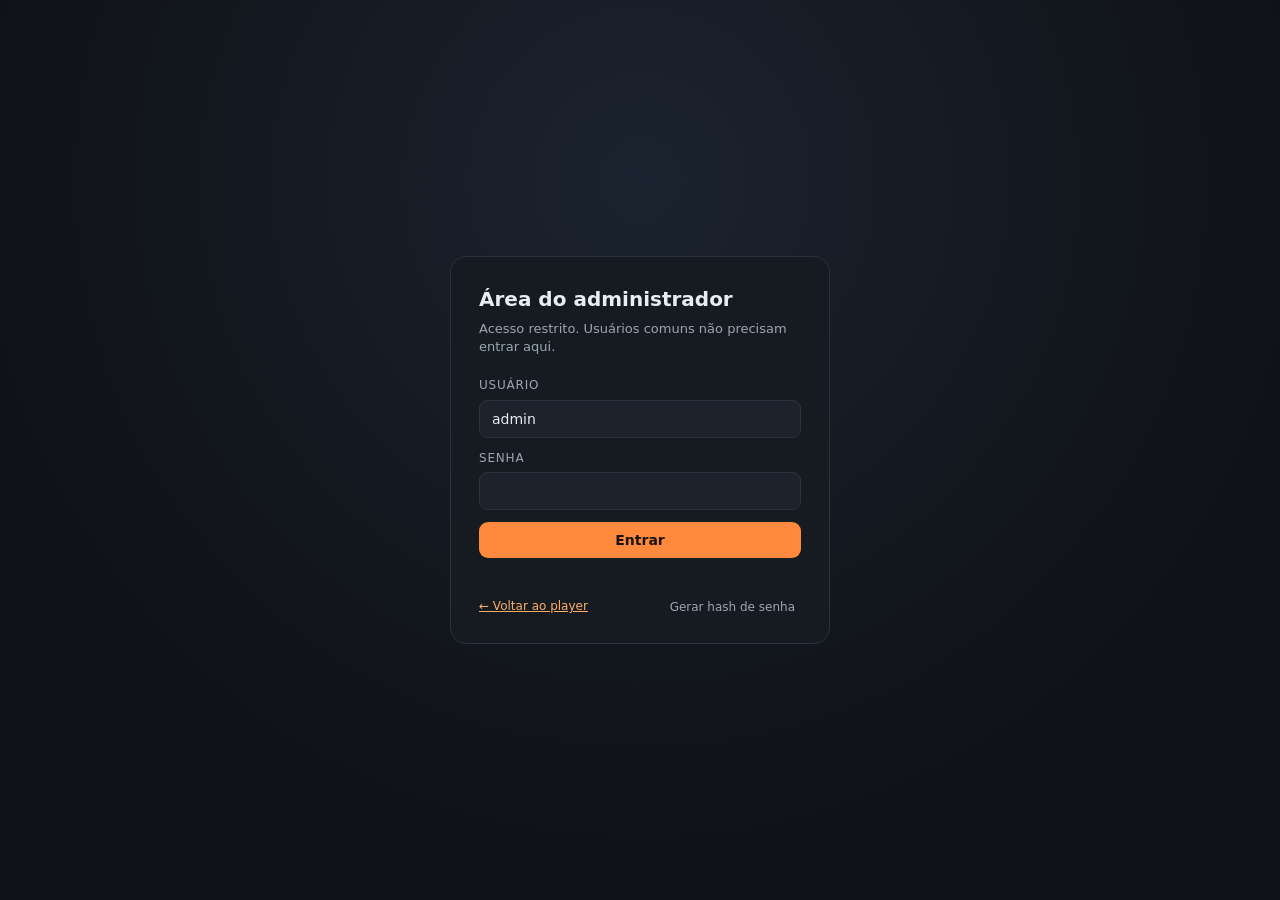
<file: admin.html>
<!DOCTYPE html>
<html lang="pt-BR">
<head>
<meta charset="utf-8">
<meta name="viewport" content="width=device-width,initial-scale=1,viewport-fit=cover">
<meta name="theme-color" content="#0f1216">
<title>Administrador — BandTracks</title>
<link rel="stylesheet" href="assets/css/style.css">
</head>
<body class="adm-body">

<!-- ================= LOGIN ================= -->
<div class="login-screen" id="loginScreen">
  <form class="login-box" id="loginForm">
    <h2>Área do administrador</h2>
    <p>Acesso restrito. Usuários comuns não precisam entrar aqui.</p>
    <div class="field">
      <label for="loginUser">Usuário</label>
      <input id="loginUser" type="text" autocomplete="username" value="admin">
    </div>
    <div class="field">
      <label for="loginPass">Senha</label>
      <input id="loginPass" type="password" autocomplete="current-password">
    </div>
    <button class="btn" type="submit" style="width:100%">Entrar</button>
    <div class="err-msg" id="loginErr"></div>
    <div style="margin-top:14px;display:flex;justify-content:space-between;font-size:12px">
      <a href="index.html">&larr; Voltar ao player</a>
      <button type="button" id="hashGen" style="color:var(--txt-2);font-size:12px">Gerar hash de senha</button>
    </div>
  </form>
</div>

<!-- ================= APLICAÇÃO ================= -->
<div id="adminApp" style="display:none">

  <header class="topbar">
    <div class="brand"><span class="dot"></span><span id="admBandName">BandTracks</span> · Admin</div>
    <div class="spacer"></div>
    <a class="link" href="index.html">Player</a>
    <button class="link" id="logoutBtn">Sair</button>
  </header>

  <div class="adm-wrap">

    <!-- ---- Conexão ---- -->
    <section class="card">
      <h3>1. Conexão com o GitHub <span class="badge off" id="ghStatus">desconectado</span></h3>
      <p class="hint" id="ghStatusMsg">
        Informe um <b>Personal Access Token</b> (fine-grained) com permissão
        <i>Contents: Read and write</i> no repositório. O token fica apenas neste navegador.
      </p>
      <div class="grid2">
        <div class="field"><label for="ghOwner">Usuário / organização</label><input id="ghOwner" type="text" placeholder="seu-usuario"></div>
        <div class="field"><label for="ghRepo">Repositório</label><input id="ghRepo" type="text" placeholder="bandtracks"></div>
        <div class="field"><label for="ghBranch">Branch</label><input id="ghBranch" type="text" value="main"></div>
        <div class="field"><label for="ghToken">Token</label><input id="ghToken" type="password" placeholder="github_pat_..." autocomplete="off"></div>
      </div>
      <div class="row-actions">
        <button class="btn" id="btnConnect">Conectar</button>
        <button class="btn ghost" id="btnForget">Esquecer token</button>
        <label style="font-size:12.5px;color:var(--txt-2);display:flex;align-items:center;gap:6px">
          <input type="checkbox" id="rememberToken" checked> lembrar neste dispositivo
        </label>
      </div>
    </section>

    <!-- ---- Nova música ---- -->
    <section class="card">
      <h3>2. Nova música</h3>
      <p class="hint">Defina o nome, a quantidade de pistas e envie um arquivo de áudio para cada uma.</p>

      <div class="grid2">
        <div class="field"><label for="sTitle">Música *</label><input id="sTitle" type="text" placeholder="Ex.: Garota de Ipanema"></div>
        <div class="field"><label for="sArtist">Artista / autor</label><input id="sArtist" type="text" placeholder="Ex.: Tom Jobim"></div>
      </div>
      <div class="field"><label for="sNotes">Observação (opcional)</label><input id="sNotes" type="text" placeholder="Ex.: tom de Ré, 120 bpm"></div>

      <div class="row-actions" style="margin:6px 0 14px">
        <div class="field" style="margin:0;width:120px">
          <label for="nTracks">Nº de pistas</label>
          <input id="nTracks" type="number" min="1" max="24" value="3">
        </div>
        <button class="btn ghost" id="btnSetTracks">Gerar campos</button>
        <button class="btn ghost" id="btnAddTrack">+ pista</button>
      </div>

      <div id="trackRows"></div>

      <div class="row-actions" style="margin-top:16px">
        <button class="btn" id="btnPublish" disabled>Publicar no GitHub</button>
      </div>
      <div class="progress"><b id="pubBar"></b></div>
    </section>

    <!-- ---- Músicas publicadas ---- -->
    <section class="card">
      <h3>3. Músicas publicadas</h3>
      <p class="hint">Excluir remove os arquivos de áudio e a entrada do catálogo.</p>
      <div id="songAdmin"></div>
    </section>

    <!-- ---- Registro ---- -->
    <section class="card">
      <h3>Registro de operações</h3>
      <div class="log" id="log"></div>
    </section>

  </div>
</div>

<script src="config.js"></script>
<script src="assets/js/github.js"></script>
<script src="assets/js/admin.js"></script>
</body>
</html>
</file>
<file: assets/css/style.css>
/* =============================================================
   BandTracks — folha de estilo única (usuário + admin)
   ============================================================= */
:root{
  --bg:#0f1216; --bg-2:#161b22; --bg-3:#1c232c; --line:#2a323d;
  --txt:#e6edf3; --txt-2:#9aa7b4;
  --accent:#ff8a3d; --accent-2:#ffb066;
  --solo:#f5c518; --mute:#ef4b4b; --ok:#3fb950; --warn:#e3a008;
  --loop:#4ea6ff; --loop-2:#7cc0ff;
  --sidebar-w:280px; --transport-h:132px; --radius:10px;
  --font:"Segoe UI",system-ui,-apple-system,Roboto,Helvetica,Arial,sans-serif;
}
*{box-sizing:border-box;-webkit-tap-highlight-color:transparent}
html,body{height:100%}
body{margin:0;background:var(--bg);color:var(--txt);font-family:var(--font);font-size:15px;line-height:1.45;overflow:hidden}
button{font-family:inherit;cursor:pointer;border:0;background:none;color:inherit}
input,select{font-family:inherit;font-size:14px}
a{color:var(--accent-2)}
::-webkit-scrollbar{width:9px;height:9px}
::-webkit-scrollbar-thumb{background:#39424f;border-radius:6px}
::-webkit-scrollbar-track{background:transparent}

/* ---------------- Topo ---------------- */
.topbar{position:fixed;top:0;left:0;right:0;height:56px;z-index:40;display:flex;align-items:center;gap:12px;padding:0 14px;background:var(--bg-2);border-bottom:1px solid var(--line)}
.topbar .brand{display:flex;align-items:center;gap:10px;font-weight:700;letter-spacing:.3px}
.topbar .brand .dot{width:10px;height:10px;border-radius:50%;background:var(--accent);box-shadow:0 0 10px var(--accent)}
.topbar .spacer{flex:1}
.topbar .link{color:var(--txt-2);font-size:13px;text-decoration:none;padding:7px 12px;border:1px solid var(--line);border-radius:8px;white-space:nowrap}
.topbar .link:hover{color:var(--txt);border-color:#455063}
.hamburger{display:none;width:40px;height:40px;border-radius:8px;border:1px solid var(--line);background:var(--bg-3);align-items:center;justify-content:center;flex-direction:column;gap:4px}
.hamburger span{display:block;width:18px;height:2px;background:var(--txt);border-radius:2px}

/* ---------------- Sidebar ---------------- */
.sidebar{position:fixed;top:56px;bottom:0;left:0;width:var(--sidebar-w);z-index:30;background:var(--bg-2);border-right:1px solid var(--line);display:flex;flex-direction:column;transition:transform .25s ease}
.sidebar h2{margin:0;padding:16px 16px 10px;font-size:12px;letter-spacing:1.4px;text-transform:uppercase;color:var(--txt-2);font-weight:600}
.search{padding:0 12px 10px}
.search input{width:100%;padding:9px 11px;border-radius:8px;border:1px solid var(--line);background:var(--bg-3);color:var(--txt);outline:none}
.search input:focus{border-color:var(--accent)}
.songlist{flex:1;overflow-y:auto;padding:0 8px 16px}
.song-item{display:block;width:100%;text-align:left;padding:11px 12px;border-radius:var(--radius);border:1px solid transparent;margin-bottom:4px;transition:background .12s}
.song-item:hover{background:var(--bg-3)}
.song-item.active{background:rgba(255,138,61,.14);border-color:rgba(255,138,61,.45)}
.song-item .t{display:block;font-weight:600;font-size:14.5px;line-height:1.3}
.song-item .s{display:block;font-size:12px;color:var(--txt-2);margin-top:3px;line-height:1.3}
.sidebar-foot{padding:10px 16px;border-top:1px solid var(--line);font-size:11.5px;color:var(--txt-2)}
.backdrop{display:none;position:fixed;inset:56px 0 0 0;background:rgba(0,0,0,.55);z-index:29}

/* ---------------- Área central ---------------- */
.main{position:fixed;top:56px;left:var(--sidebar-w);right:0;bottom:var(--transport-h);overflow-y:auto;padding:20px 22px 28px}
.song-head{margin-bottom:18px}
.song-head h1{margin:0;font-size:24px;letter-spacing:.2px}
.song-head .meta{color:var(--txt-2);font-size:13.5px;margin-top:3px}
.empty{height:100%;display:flex;flex-direction:column;align-items:center;justify-content:center;color:var(--txt-2);text-align:center;gap:8px;padding:30px}
.empty .big{font-size:44px;opacity:.5}

/* ---- Linha de faixa ---- */
.track{display:grid;grid-template-columns:170px 1fr auto;align-items:center;gap:14px;background:var(--bg-2);border:1px solid var(--line);border-radius:var(--radius);padding:12px 14px;margin-bottom:9px}
.track.is-silent{opacity:.5}
.track .name{font-weight:600;font-size:14.5px;overflow:hidden;text-overflow:ellipsis;white-space:nowrap}
.track .name small{display:block;font-weight:400;color:var(--txt-2);font-size:11.5px}
.track .vol{display:flex;align-items:center;gap:10px;min-width:0}
.track .vol .pct{width:42px;text-align:right;font-size:12px;color:var(--txt-2);font-variant-numeric:tabular-nums}
.track .btns{display:flex;gap:7px}
.tbtn{width:38px;height:34px;border-radius:8px;border:1px solid var(--line);background:var(--bg-3);font-weight:700;font-size:13px;color:var(--txt-2)}
.tbtn:hover{border-color:#4b5666;color:var(--txt)}
.tbtn.on-mute{background:var(--mute);border-color:var(--mute);color:#fff}
.tbtn.on-solo{background:var(--solo);border-color:var(--solo);color:#22262c}

/* ---- Sliders genéricos ---- */
input[type=range]{-webkit-appearance:none;appearance:none;width:100%;background:transparent;margin:0}
input[type=range]::-webkit-slider-runnable-track{height:5px;border-radius:4px;background:linear-gradient(to right,var(--accent) var(--fill,70%),#39424f var(--fill,70%))}
input[type=range]::-webkit-slider-thumb{-webkit-appearance:none;width:15px;height:15px;border-radius:50%;background:#fff;margin-top:-5px;box-shadow:0 1px 3px rgba(0,0,0,.6)}
input[type=range]::-moz-range-track{height:5px;border-radius:4px;background:#39424f}
input[type=range]::-moz-range-progress{height:5px;border-radius:4px;background:var(--accent)}
input[type=range]::-moz-range-thumb{width:15px;height:15px;border:0;border-radius:50%;background:#fff}

/* ---------------- Transporte (rodapé) ---------------- */
.transport{position:fixed;left:var(--sidebar-w);right:0;bottom:0;height:var(--transport-h);z-index:35;background:var(--bg-2);border-top:1px solid var(--line);padding:12px 22px;display:flex;flex-direction:column;justify-content:center;gap:10px}
.tp-row{display:flex;align-items:center;gap:14px}
.tp-row .spacer{flex:1}
.row-seek{gap:16px}
.row-ctrl{gap:12px}
.playbtn{width:48px;height:48px;border-radius:50%;background:var(--accent);color:#1a1109;display:flex;align-items:center;justify-content:center;flex:0 0 48px;box-shadow:0 3px 12px rgba(255,138,61,.35)}
.playbtn:hover{background:var(--accent-2)}
.playbtn svg{width:20px;height:20px;fill:currentColor}
.iconbtn{width:40px;height:40px;border-radius:8px;border:1px solid var(--line);background:var(--bg-3);display:flex;align-items:center;justify-content:center;color:var(--txt-2);flex:0 0 40px}
.iconbtn:hover{color:var(--txt);border-color:#4b5666}
.iconbtn svg{width:17px;height:17px;fill:currentColor}

/* ---- Barra de tempo (seek) com marcadores de LOOP ---- */
.seek{position:relative;flex:1;height:22px;display:flex;align-items:center;cursor:pointer;touch-action:none}
.seek .rail{position:absolute;left:0;right:0;height:10px;border-radius:6px;background:#39424f;overflow:hidden}
.seek .fill{position:absolute;left:0;top:0;bottom:0;width:0;background:linear-gradient(90deg,var(--accent),var(--accent-2))}
.seek .knob{position:absolute;width:18px;height:18px;border-radius:50%;background:#fff;left:0;transform:translateX(-50%);box-shadow:0 2px 6px rgba(0,0,0,.6);pointer-events:none;z-index:4}
/* zonas apagadas fora do loop */
.seek .dim{position:absolute;top:0;bottom:0;background:rgba(15,18,22,.66);pointer-events:none;z-index:2;display:none}
.seek .dim.left{left:0}
.seek .dim.right{right:0}
/* faixa do loop realçada */
.seek .loopband{position:absolute;top:0;bottom:0;background:rgba(78,166,255,.16);border-top:2px solid var(--loop);border-bottom:2px solid var(--loop);pointer-events:none;z-index:2;display:none}
/* alças do loop */
.seek .handle{position:absolute;top:50%;width:14px;height:24px;transform:translate(-50%,-50%);z-index:5;display:none;cursor:ew-resize;touch-action:none}
.seek .handle::before{content:"";position:absolute;left:50%;top:50%;transform:translate(-50%,-50%);width:8px;height:22px;border-radius:4px;background:var(--loop);box-shadow:0 1px 4px rgba(0,0,0,.6)}
.seek .handle::after{content:"";position:absolute;left:50%;top:50%;transform:translate(-50%,-50%);width:2px;height:10px;background:#0b1016;border-radius:2px}
.seek .handle:hover::before{background:var(--loop-2)}
body.loop-on .seek .handle,
body.loop-on .seek .dim,
body.loop-on .seek .loopband{display:block}

.time{font-variant-numeric:tabular-nums;font-size:14px;color:var(--txt);white-space:nowrap;letter-spacing:.4px}
.time .sep{color:var(--txt-2);margin:0 5px}
.time .tot{color:var(--txt-2)}

.master{display:flex;align-items:center;gap:9px;width:210px}
.master .spk{width:17px;height:17px;fill:var(--txt-2);flex:0 0 17px}
.master label{font-size:11px;color:var(--txt-2);text-transform:uppercase;letter-spacing:1px;white-space:nowrap}

/* ---------------- Velocidade ---------------- */
.speed-wrap{position:relative;flex:0 0 auto}
.speed-btn{display:flex;align-items:center;gap:7px;height:40px;padding:0 13px;border:1px solid var(--line);border-radius:8px;background:var(--bg-3);color:var(--txt-2);font-size:13px;font-weight:600;white-space:nowrap}
.speed-btn:hover{color:var(--txt);border-color:#4b5666}
.speed-btn .val{font-variant-numeric:tabular-nums;font-size:14px;color:var(--txt);letter-spacing:.2px}
.speed-btn.changed{border-color:var(--accent);background:rgba(255,138,61,.13)}
.speed-btn.changed .val{color:var(--accent-2)}
.speed-btn.low{border-color:var(--warn);background:rgba(227,160,8,.14)}
.speed-btn.low .val{color:#ffd166}
.speed-btn svg{width:15px;height:15px;fill:currentColor;opacity:.75}
.speed-pop{display:none;position:absolute;bottom:52px;right:0;width:308px;z-index:60;background:var(--bg-2);border:1px solid var(--line);border-radius:12px;padding:15px;box-shadow:0 12px 34px rgba(0,0,0,.6)}
.speed-pop.open{display:block}
.speed-pop h4{margin:0 0 11px;font-size:11px;text-transform:uppercase;letter-spacing:1.2px;color:var(--txt-2);font-weight:600}
.speed-presets{display:grid;grid-template-columns:repeat(5,1fr);gap:5px;margin-bottom:14px}
.speed-presets button{padding:8px 2px;border-radius:8px;border:1px solid var(--line);background:var(--bg-3);font-size:12px;font-weight:600;color:var(--txt-2);font-variant-numeric:tabular-nums;white-space:nowrap}
.speed-presets button:hover{color:var(--txt);border-color:#4b5666}
.speed-presets button.on{background:var(--accent);border-color:var(--accent);color:#1a1109}
.speed-fine{display:flex;align-items:center;gap:11px;margin-bottom:6px}
.speed-fine input[type=range]{flex:1}
.speed-fine .num{width:52px;text-align:right;font-variant-numeric:tabular-nums;font-size:14px;font-weight:600}
.speed-scale{display:flex;justify-content:space-between;font-size:10.5px;color:var(--txt-2);font-variant-numeric:tabular-nums;margin-bottom:13px}
.speed-opt{display:flex;align-items:flex-start;gap:9px;padding-top:12px;border-top:1px solid var(--line);font-size:12.5px;color:var(--txt-2);cursor:pointer}
.speed-opt input{margin-top:2px;flex:0 0 auto}
.speed-opt b{color:var(--txt);font-weight:600;display:block;font-size:13px}
.speed-note{margin-top:11px;padding:9px 11px;border-radius:8px;font-size:11.5px;line-height:1.45;background:rgba(227,160,8,.13);border:1px solid rgba(227,160,8,.4);color:#ffd88a;display:none}
.speed-note.show{display:block}
.speed-reset{margin-top:11px;width:100%;padding:8px;border-radius:8px;border:1px solid var(--line);font-size:12.5px;color:var(--txt-2)}
.speed-reset:hover{color:var(--txt);border-color:#4b5666}

/* ---------------- LOOP (botões + timer) ---------------- */
.loop-group{display:flex;align-items:center;gap:8px;flex:0 0 auto}
.loop-btn{display:flex;align-items:center;gap:7px;height:40px;padding:0 13px;border:1px solid var(--line);border-radius:8px;background:var(--bg-3);color:var(--txt-2);font-size:13px;font-weight:600;white-space:nowrap}
.loop-btn:hover{color:var(--txt);border-color:#4b5666}
.loop-btn svg{width:16px;height:16px;fill:currentColor}
.loop-btn.on{background:rgba(78,166,255,.16);border-color:var(--loop);color:var(--loop-2)}
.loop-times{display:none;align-items:center;gap:7px;height:40px;padding:0 12px;border:1px solid var(--loop);border-radius:8px;background:rgba(78,166,255,.08);font-variant-numeric:tabular-nums;font-size:13px;white-space:nowrap}
body.loop-on .loop-times{display:flex}
.loop-times .lp-a,.loop-times .lp-b{color:var(--loop-2);font-weight:600}
.loop-times .arw{color:var(--txt-2)}
.loop-times .lbl{color:var(--txt-2);font-size:11px;text-transform:uppercase;letter-spacing:.8px;margin-right:2px}
.loop-reset{display:none;width:40px;height:40px;border-radius:8px;border:1px solid var(--line);background:var(--bg-3);align-items:center;justify-content:center;color:var(--txt-2);flex:0 0 40px}
body.loop-on .loop-reset{display:flex}
.loop-reset:hover{color:var(--txt);border-color:#4b5666}
.loop-reset svg{width:16px;height:16px;fill:currentColor}

/* ---- Barra de carregamento ---- */
.loading{position:absolute;top:0;left:0;right:0;height:3px;background:transparent;overflow:hidden}
.loading .b{height:100%;width:0;background:var(--accent);transition:width .2s}

/* ---------------- Responsivo ---------------- */
@media (max-width:900px){
  :root{--transport-h:172px}
  .hamburger{display:flex}
  .sidebar{transform:translateX(-100%);box-shadow:0 0 30px rgba(0,0,0,.6);width:min(84vw,320px)}
  body.nav-open .sidebar{transform:translateX(0)}
  body.nav-open .backdrop{display:block}
  .main{left:0;padding:16px 14px 24px}
  .transport{left:0;padding:10px 14px}
  .track{grid-template-columns:1fr auto;gap:8px 12px;padding:11px 12px}
  .track .name{grid-column:1;grid-row:1}
  .track .btns{grid-column:2;grid-row:1 / span 2;align-self:center}
  .track .vol{grid-column:1;grid-row:2}
  .tbtn{width:44px;height:38px;font-size:14px}
  .master{width:auto;flex:1;max-width:150px}
  .row-ctrl{gap:9px;flex-wrap:wrap}
  .time{font-size:13px}
  .song-head h1{font-size:19px}
  .speed-pop{width:min(92vw,308px);right:auto;left:50%;transform:translateX(-50%)}
  .loop-times{order:5;font-size:12px;padding:0 10px}
  .loop-times .lbl{display:none}
}
@media (max-width:420px){
  :root{--transport-h:180px}
  .track .name{font-size:13.5px}
  .master label,.speed-btn .lbl,.loop-btn .lbl{display:none}
  .master{max-width:110px}
  .playbtn{width:44px;height:44px;flex:0 0 44px}
  .speed-btn,.loop-btn{padding:0 11px}
}

/* =============================================================
   ADMIN
   ============================================================= */
.adm-body{overflow:auto}
.adm-wrap{max-width:960px;margin:0 auto;padding:78px 18px 60px}
.card{background:var(--bg-2);border:1px solid var(--line);border-radius:14px;padding:20px;margin-bottom:18px}
.card h3{margin:0 0 4px;font-size:16px}
.card .hint{color:var(--txt-2);font-size:12.5px;margin:0 0 16px}
.grid2{display:grid;grid-template-columns:1fr 1fr;gap:12px}
@media (max-width:700px){.grid2{grid-template-columns:1fr}.adm-wrap{padding-top:70px}}
.field{display:flex;flex-direction:column;gap:5px;margin-bottom:12px}
.field label{font-size:12px;color:var(--txt-2);text-transform:uppercase;letter-spacing:.8px}
.field input,.field select{padding:10px 12px;border-radius:8px;border:1px solid var(--line);background:var(--bg-3);color:var(--txt);outline:none;width:100%}
.field input:focus{border-color:var(--accent)}
.btn{padding:10px 18px;border-radius:9px;background:var(--accent);color:#1a1109;font-weight:700;font-size:14px}
.btn:hover{background:var(--accent-2)}
.btn.ghost{background:transparent;border:1px solid var(--line);color:var(--txt);font-weight:600}
.btn.ghost:hover{border-color:#4b5666}
.btn.danger{background:transparent;border:1px solid #5c2b2b;color:#ff8a8a;font-weight:600}
.btn.danger:hover{background:rgba(239,75,75,.12)}
.btn:disabled{opacity:.45;cursor:not-allowed}
.row-actions{display:flex;gap:10px;flex-wrap:wrap;align-items:center}
.trk-row{display:grid;grid-template-columns:34px 1fr 1.3fr 40px;gap:10px;align-items:center;background:var(--bg-3);border:1px solid var(--line);border-radius:9px;padding:9px 10px;margin-bottom:8px}
.trk-row .idx{text-align:center;color:var(--txt-2);font-variant-numeric:tabular-nums;font-size:13px}
.trk-row input[type=text]{padding:8px 10px;border-radius:7px;border:1px solid var(--line);background:var(--bg-2);color:var(--txt);outline:none}
.trk-row input[type=file]{font-size:12px;color:var(--txt-2)}
.trk-row .del{color:#ff8a8a;font-size:18px;line-height:1}
@media (max-width:700px){.trk-row{grid-template-columns:26px 1fr 34px;gap:8px}.trk-row input[type=file]{grid-column:1 / span 3}}
.log{background:#0b0e12;border:1px solid var(--line);border-radius:9px;padding:12px;font-family:ui-monospace,Consolas,monospace;font-size:12px;max-height:240px;overflow:auto;white-space:pre-wrap;color:var(--txt-2)}
.log .ok{color:var(--ok)}
.log .err{color:#ff8a8a}
.badge{display:inline-block;padding:3px 9px;border-radius:20px;font-size:11px;font-weight:700;letter-spacing:.5px;text-transform:uppercase}
.badge.on{background:rgba(63,185,80,.16);color:var(--ok)}
.badge.off{background:rgba(239,75,75,.16);color:#ff8a8a}
.adm-song{display:flex;align-items:center;gap:12px;padding:11px 12px;border:1px solid var(--line);border-radius:9px;background:var(--bg-3);margin-bottom:8px}
.adm-song .info{flex:1;min-width:0}
.adm-song .info b{display:block;font-size:14px}
.adm-song .info span{font-size:12px;color:var(--txt-2)}
.login-screen{position:fixed;inset:0;display:flex;align-items:center;justify-content:center;padding:20px;background:radial-gradient(circle at 50% 20%,#1b2330,var(--bg) 70%);z-index:50}
.login-box{width:100%;max-width:380px;background:var(--bg-2);border:1px solid var(--line);border-radius:16px;padding:28px}
.login-box h2{margin:0 0 6px;font-size:20px}
.login-box p{margin:0 0 20px;color:var(--txt-2);font-size:13px}
.err-msg{color:#ff8a8a;font-size:13px;min-height:18px;margin-top:8px}
.progress{height:6px;background:#39424f;border-radius:4px;overflow:hidden;margin-top:10px}
.progress b{display:block;height:100%;width:0;background:var(--accent);transition:width .2s}
</file>
